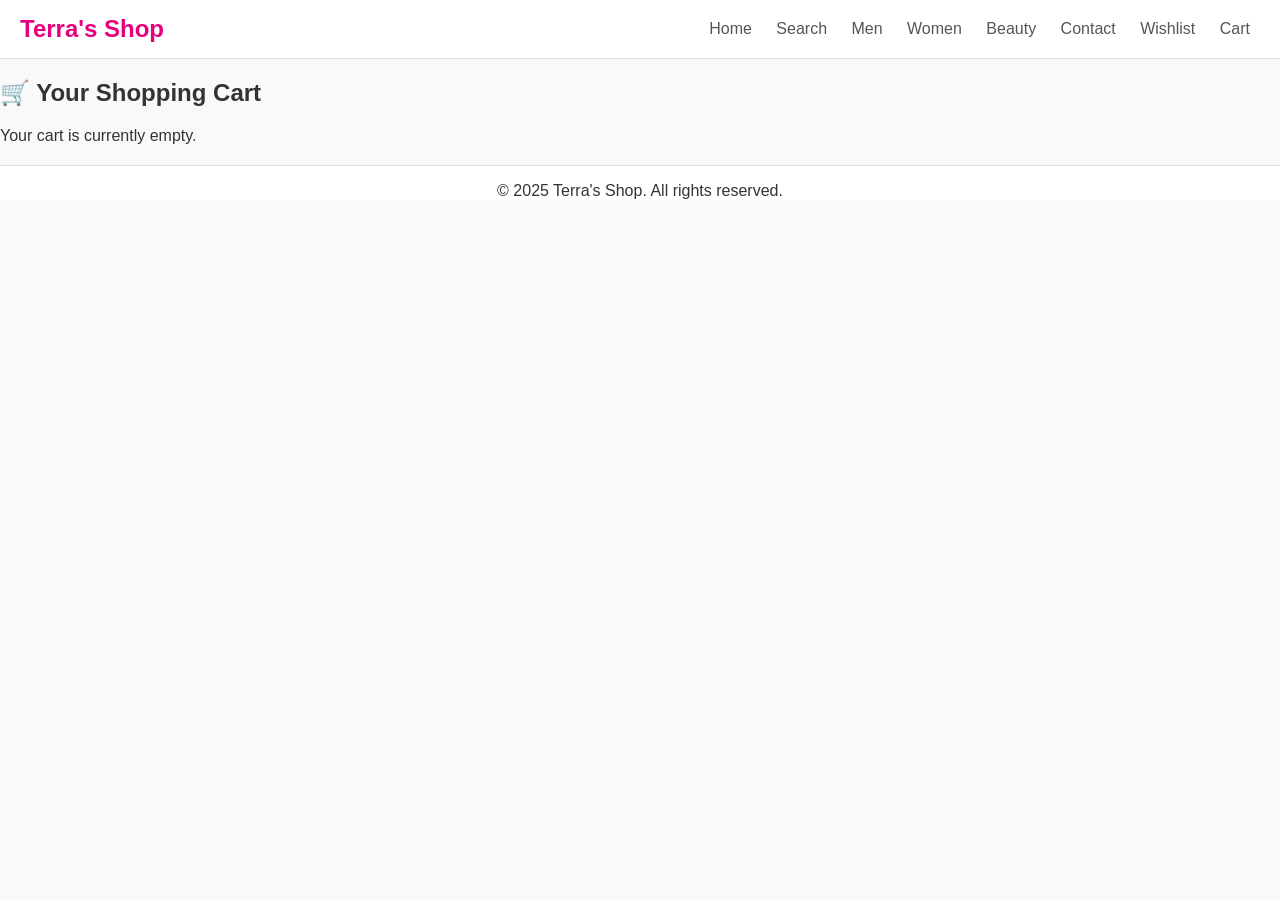
<file: cart.html>
<!DOCTYPE html>
<html lang="en">
<head>
  <meta charset="UTF-8">
  <meta name="viewport" content="width=device-width, initial-scale=1.0">
  <title>Terra's Shop - Cart</title>
  <link rel="stylesheet" href="style.css">
</head>
<body>

<header>
  <h1>Terra's Shop</h1>
  <nav>
   <a href="index.html"> Home</a>
	<a href="search.html">Search </a>
    <a href="men.html">Men</a>
    <a href="women.html">Women</a>
    <a href="beauty.html">Beauty </a>
    <a href="contact.html">Contact</a>
	<a href="wishlist.html">Wishlist </a>
    <a href="cart.html">Cart</a>
  </nav>
</header>

<section>
  <h2>🛒 Your Shopping Cart</h2>
  <p>Your cart is currently empty.</p>
  <!-- Later: add products dynamically here -->
</section>
<script>
function showCart() {
  let cart = JSON.parse(localStorage.getItem('cart')) || [];
  let cartDiv = document.getElementById('cart-items');
  let total = 0;

  if(cart.length === 0) {
    cartDiv.innerHTML = "<p>Your cart is empty.</p>";
    return;
  }

  cartDiv.innerHTML = "<ul>" + cart.map(item => {
    total += item.price;
    return `<li>${item.name} - $${item.price.toFixed(2)}</li>`;
  }).join('') + "</ul>";

  document.getElementById('total').innerText = "Total: $" + total.toFixed(2);
}

showCart();
</script>

<footer>
  <p>&copy; 2025 Terra's Shop. All rights reserved.</p>
</footer>

</body>
</html>
</file>
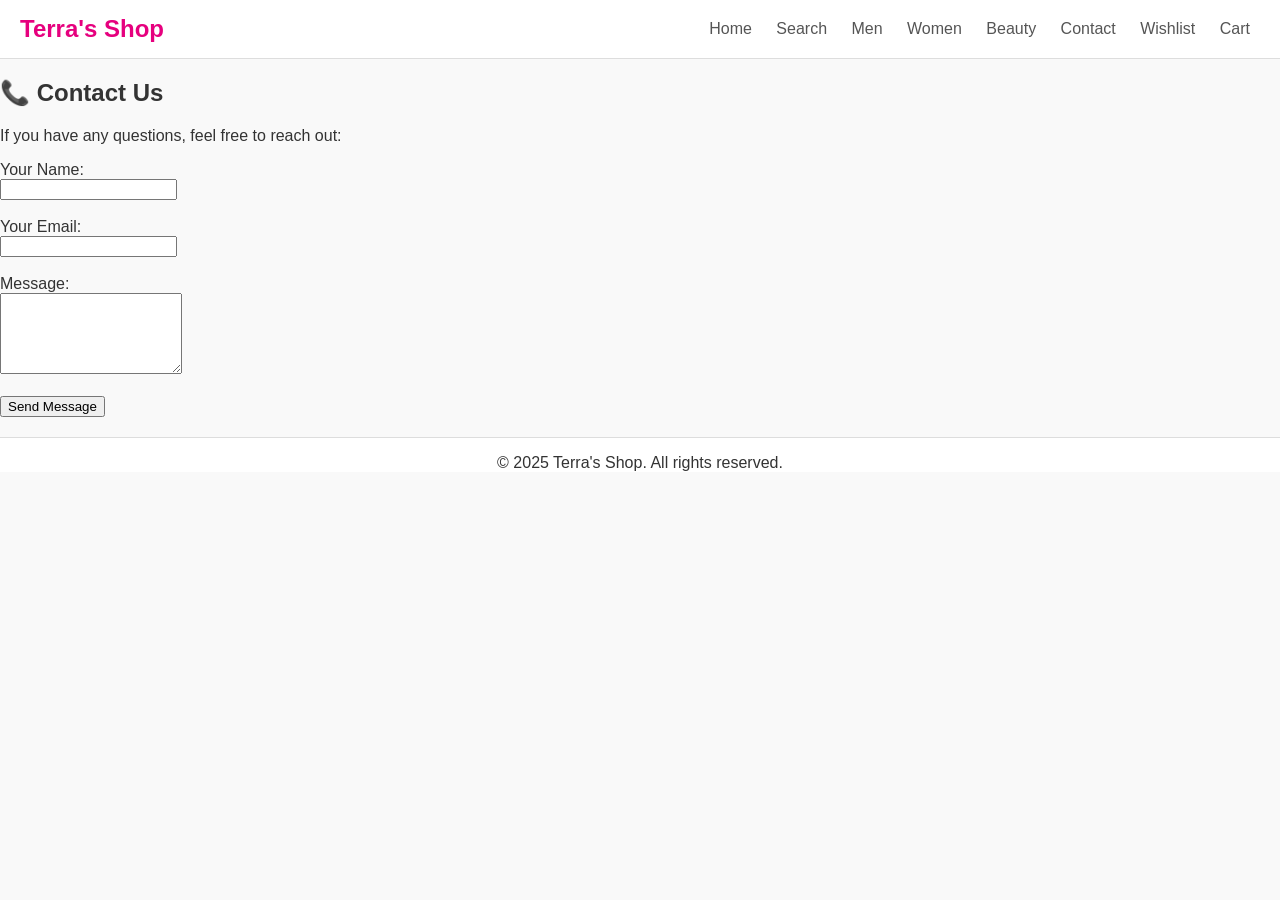
<file: contact.html>
<!DOCTYPE html>
<html lang="en">
<head>
  <meta charset="UTF-8">
  <meta name="viewport" content="width=device-width, initial-scale=1.0">
  <title>Terra's Shop - Contact</title>
  <link rel="stylesheet" href="style.css">
</head>
<body>

<header>
  <h1>Terra's Shop </h1>
  <nav>
	<a href="index.html"> Home</a>
	<a href="search.html">Search </a>
    <a href="men.html">Men</a>
    <a href="women.html">Women</a>
    <a href="beauty.html">Beauty </a>
    <a href="contact.html">Contact</a>
	<a href="wishlist.html">Wishlist </a>
    <a href="cart.html">Cart</a>
   </nav>
</header>

<section>
  <h2>📞 Contact Us</h2>
  <p>If you have any questions, feel free to reach out:</p>

  <form>
    <label for="name">Your Name:</label><br>
    <input type="text" id="name" name="name" required><br><br>

    <label for="email">Your Email:</label><br>
    <input type="email" id="email" name="email" required><br><br>

    <label for="message">Message:</label><br>
    <textarea id="message" name="message" rows="5" required></textarea><br><br>

    <button type="submit">Send Message</button>
  </form>
</section>

<footer>
  <p>&copy; 2025 Terra's Shop. All rights reserved.</p>
</footer>

</body>
</html>
</file>
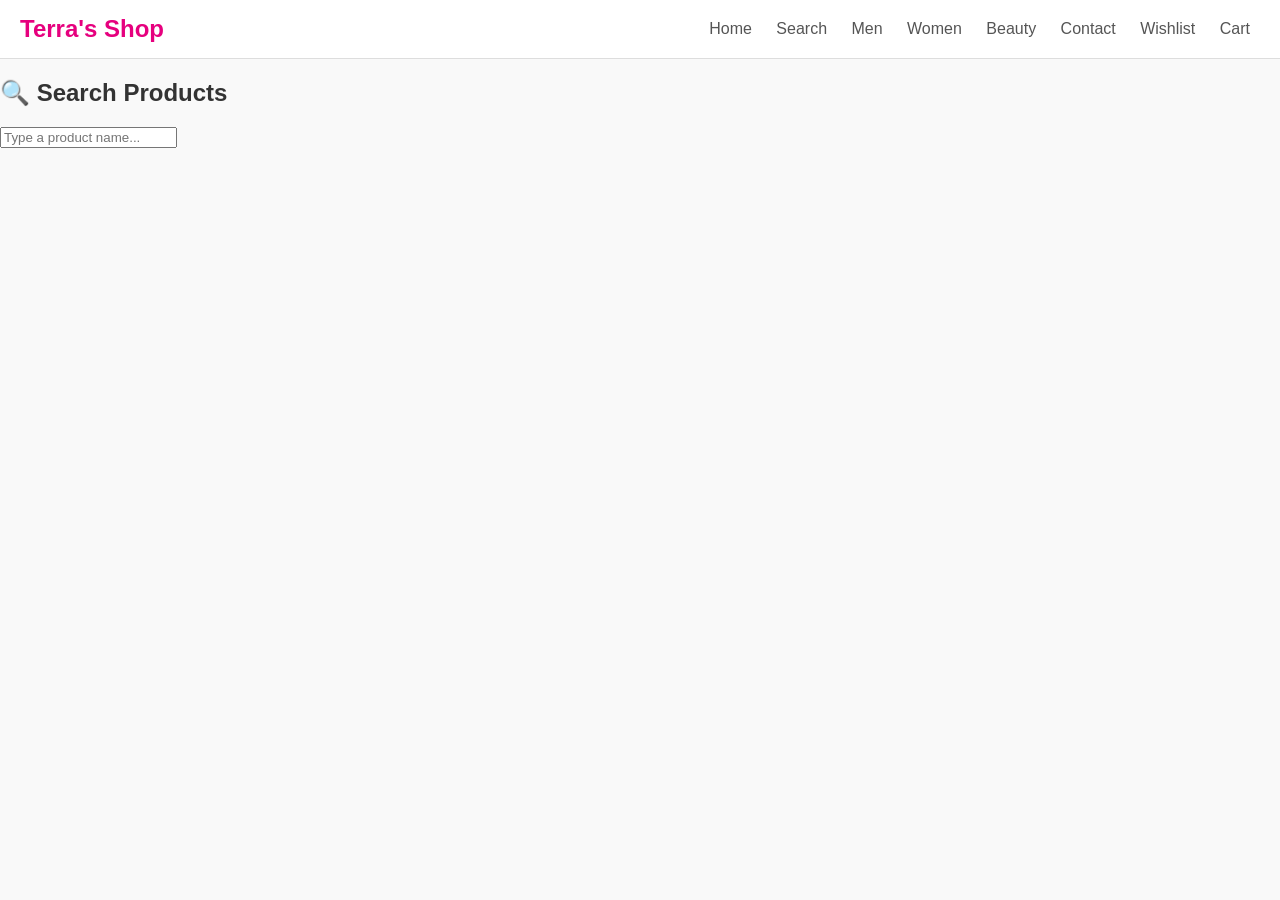
<file: search.html>
<!DOCTYPE html>
<html lang="en">
<head>
<meta charset="UTF-8">
<meta name="viewport" content="width=device-width, initial-scale=1.0">
<title>Terra's Shop - Search</title>
<link rel="stylesheet" href="style.css">
</head>
<body>

<header>
  <h1>Terra's Shop </h1>
  <nav>
    <a href="index.html"> Home</a>
	<a href="search.html">Search </a>
    <a href="men.html">Men</a>
    <a href="women.html">Women</a>
    <a href="beauty.html">Beauty </a>
    <a href="contact.html">Contact</a>
	<a href="wishlist.html">Wishlist </a>
    <a href="cart.html">Cart</a>
  </nav>
</header>

<section>
  <h2>🔍 Search Products</h2>
  <input type="text" id="search-input" placeholder="Type a product name..." />
  <div class="products" id="search-results"></div>
</section>

<script>
// Sample product list (you can add more)
const products = [
  {name: "Casual Shirt", category: "Men", price: 19.99, img:"https://via.placeholder.com/200x220?text=Shirt"},
  {name: "Blue Jeans", category: "Men", price: 29.99, img:"https://via.placeholder.com/200x220?text=Jeans"},
  {name: "Floral Dress", category: "Women", price: 24.99, img:"https://via.placeholder.com/200x220?text=Dress"},
  {name: "Lipstick", category: "Beauty", price: 9.99, img:"https://via.placeholder.com/200x220?text=Lipstick"}
];

const input = document.getElementById('search-input');
const resultsDiv = document.getElementById('search-results');

input.addEventListener('input', function() {
  const query = input.value.toLowerCase();
  const filtered = products.filter(p => p.name.toLowerCase().includes(query));
  
  resultsDiv.innerHTML = filtered.map(p => `
    <div class="product">
      <img src="${p.img}" alt="${p.name}">
      <h3>${p.name}</h3>
      <p>$${p.price.toFixed(2)}</p>
      <button onclick="addToCart('${p.name}', ${p.price})">Add to Cart</button>
    </div>
  `).join('');
});

// Add to cart function (same as in your cart system)
function addToCart(name, price) {
  let cart = JSON.parse(localStorage.getItem('cart')) || [];
  cart.push({name, price});
  localStorage.setItem('cart', JSON.stringify(cart));
  alert(name + " has been added to your cart!");
}
</script>

</body>
</html>
</file>
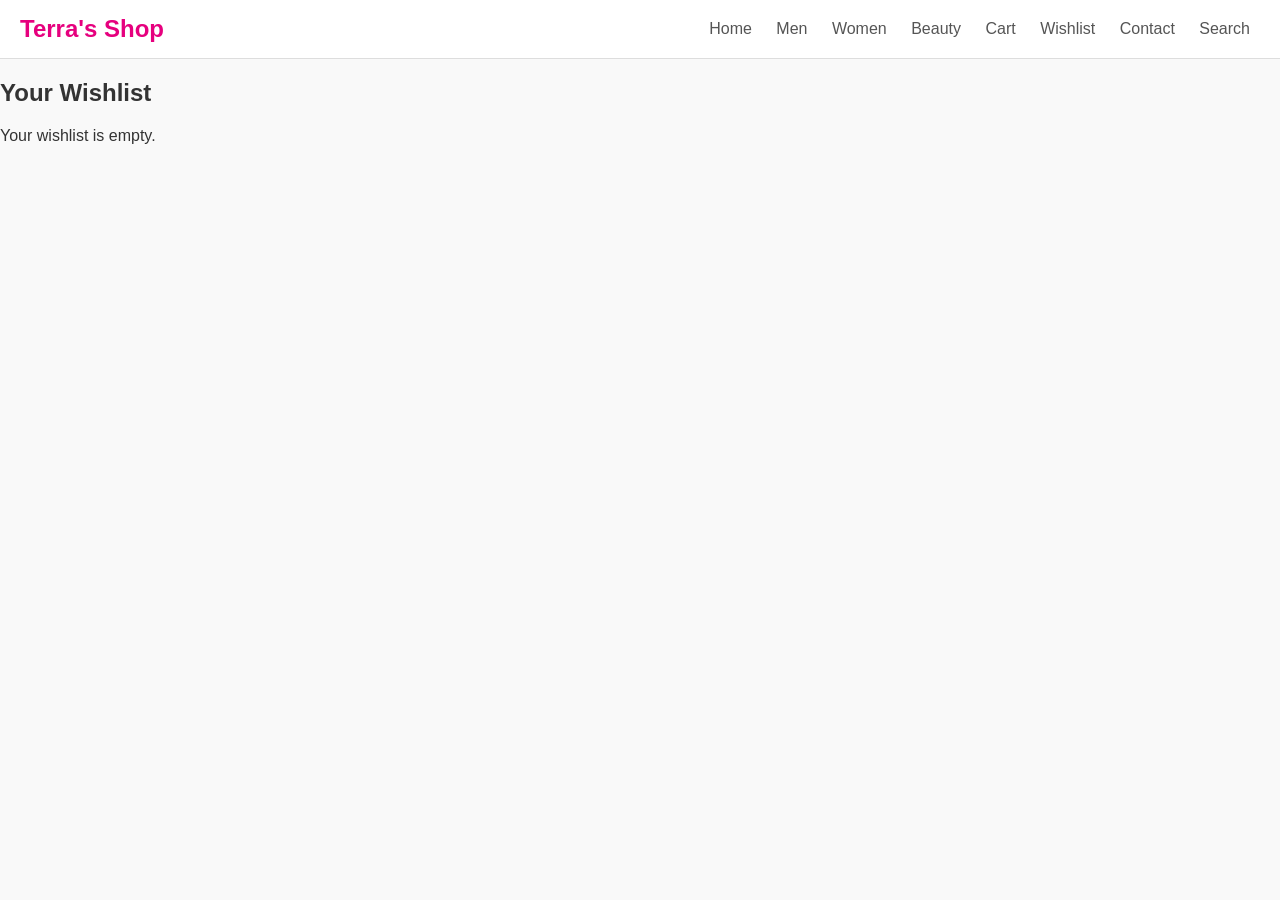
<file: wishlist.html>
<!DOCTYPE html>
<html lang="en">
<head>
<meta charset="UTF-8">
<meta name="viewport" content="width=device-width, initial-scale=1.0">
<title>Terra's Shop - Wishlist</title>
<link rel="stylesheet" href="style.css">
</head>
<body>

<header>
  <h1>Terra's Shop</h1>
  <nav>
    <a href="index.html">Home</a>
    <a href="men.html">Men</a>
    <a href="women.html"> Women</a>
    <a href="beauty.html"> Beauty</a>
    <a href="cart.html">Cart</a>
    <a href="wishlist.html"> Wishlist</a>
    <a href="contact.html">Contact</a>
    <a href="search.html">Search</a>
  </nav>
</header>

<section>
  <h2> Your Wishlist</h2>
  <div id="wishlist-items"></div>
</section>

<script>
// Load wishlist from localStorage
let wishlist = JSON.parse(localStorage.getItem('wishlist')) || [];

function showWishlist() {
  const wishlistDiv = document.getElementById('wishlist-items');
  if (wishlist.length === 0) {
    wishlistDiv.innerHTML = "<p>Your wishlist is empty.</p>";
    return;
  }
  wishlistDiv.innerHTML = "<ul>" + wishlist.map((item, index) => `
    <li>
      ${item.name} - $${item.price.toFixed(2)}
      <button onclick="removeFromWishlist(${index})">Remove</button>
      <button onclick="moveToCart(${index})">Add to Cart</button>
    </li>
  `).join('') + "</ul>";
}

function removeFromWishlist(index) {
  wishlist.splice(index, 1);
  localStorage.setItem('wishlist', JSON.stringify(wishlist));
  showWishlist();
}

function moveToCart(index) {
  let cart = JSON.parse(localStorage.getItem('cart')) || [];
  cart.push(wishlist[index]);
  localStorage.setItem('cart', JSON.stringify(cart));
  removeFromWishlist(index);
  alert("Moved to cart!");
}

showWishlist();
</script>

</body>
</html>
</file>
<file: style.css>
body {
      margin: 0;
      font-family: Arial, sans-serif;
      background: #f9f9f9;
      color: #333;
    }
    header {
      background: white;
      padding: 15px 20px;
      display: flex;
      justify-content: space-between;
      align-items: center;
      border-bottom: 1px solid #ddd;
      position: sticky;
      top: 0;
    }
    header h1 {
      margin: 0;
      font-size: 24px;
      color: #e6007e;
    }
    nav a {
      margin: 0 10px;
      text-decoration: none;
      color: #555;
    }
    nav a:hover {
      color: #e6007e;
    }
    .hero {
      background: linear-gradient(to right, #ffe6f0, #e6f0ff);
      padding: 40px;
      text-align: center;
    }
    .hero h2 {
      font-size: 32px;
      margin-bottom: 10px;
    }
    .products {
      display: grid;
      grid-template-columns: repeat(auto-fill, minmax(200px, 1fr));
      gap: 20px;
      padding: 20px;
    }
    .product {
      background: white;
      border: 1px solid #ddd;
      border-radius: 8px;
      padding: 10px;
      text-align: center;
      box-shadow: 0 2px 5px rgba(0,0,0,0.05);
    }
    .product img {
      width: 100%;
      height: 220px;
      object-fit: cover;
      border-radius: 5px;
    }
    .product h3 {
      font-size: 16px;
      margin: 10px 0 5px;
    }
    .product p {
      margin: 5px 0;
      color: #666;
    }
    .product button {
      background: #e6007e;
      color: white;
      border: none;
      padding: 8px 12px;
      border-radius: 5px;
      cursor: pointer;
    }
    .product button:hover {
      background: #cc006e;
    }
    footer {
      background: white;
      text-align: center;
      padding: 20 px;
      border-top: 1px solid #ddd;
      margin-top: 20px;
    }
</file>
